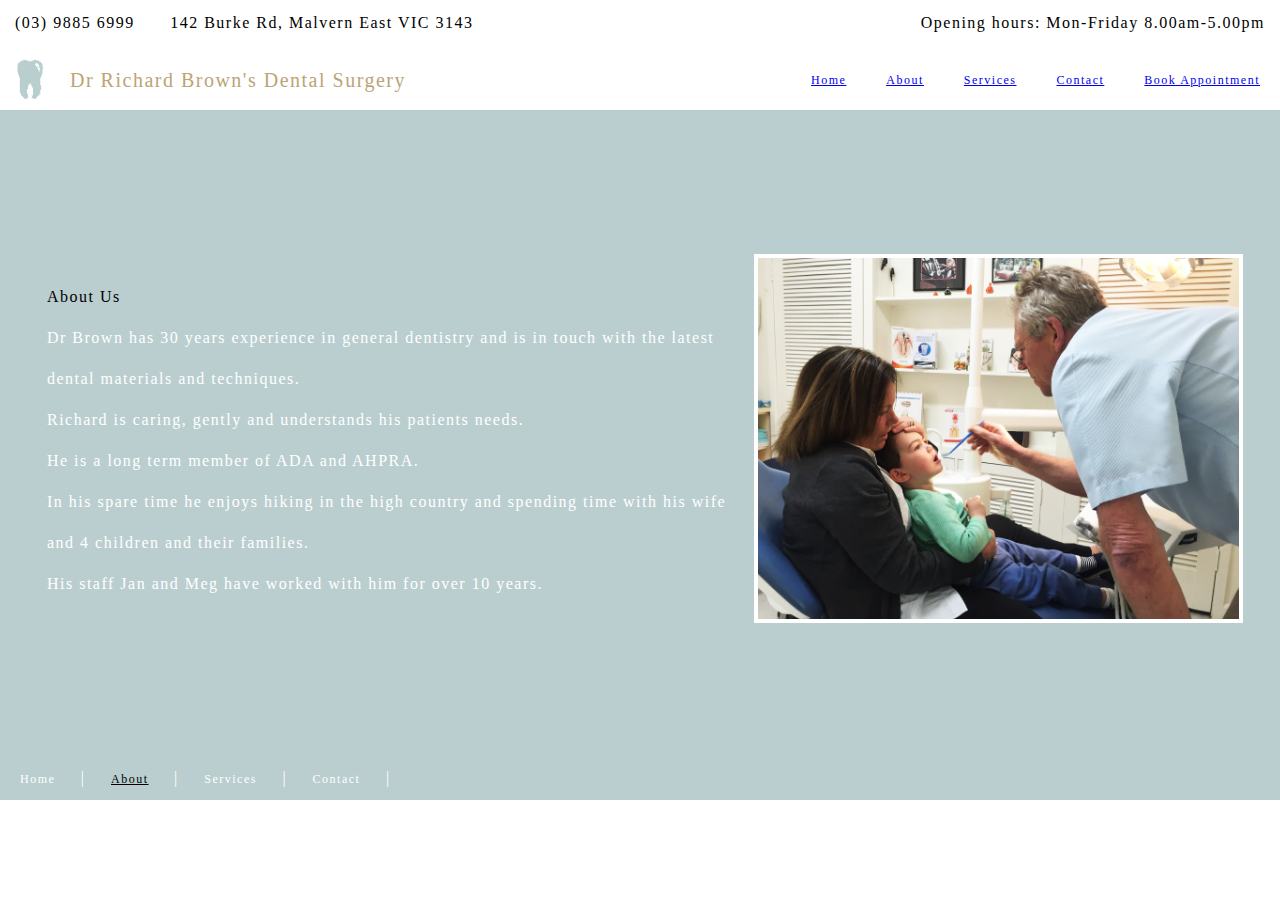
<file: about.html>
<!DOCTYPE html>
<html>
  <head>
    <title> About </title>
    <link rel="stylesheet" href="css/reset.css">
    <link rel="stylesheet" href="css/style.css">
    <link href="https://maxcdn.bootstrapcdn.com/font-awesome/4.6.3/css/font-awesome.min.css" rel="stylesheet" integrity="sha384-T8Gy5hrqNKT+hzMclPo118YTQO6cYprQmhrYwIiQ/3axmI1hQomh7Ud2hPOy8SP1" crossorigin="anonymous">
    <script src="https://code.jquery.com/jquery-3.1.1.js"   integrity="sha256-16cdPddA6VdVInumRGo6IbivbERE8p7CQR3HzTBuELA="   crossorigin="anonymous"></script>
    <script src='js/index.js'></script>

  </head>

  <body>
    <div class= 'container' 'clearfix'>
      <header>
        <div>
          <p> (03) 9885 6999 </p>
          <p> 142 Burke Rd, Malvern East VIC 3143 </p>
        </div>
        <p> Opening hours: Mon-Friday 8.00am-5.00pm </p>
      </header>

      <div class= 'main-nav'>
        <div class='logo'>
          <img id='logo' src= 'images/logocolour.png' alt text='logo'>
          <h1> Dr Richard Brown's Dental Surgery</h1>
        </div>
        <div class='nav'>
          <div class='nav-button'>
            <a href="index.html"> Home </a>
          </div>
          <div class='nav-button active'>
            <a  href="about.html"> About </a>
          </div>
          <div class='nav-button'>
            <a  href="services.html"> Services </a>
              <div class='drop-down'>
                <ul>
                  <li>sdjnkasnds</li>
                  <li>skjndksj</li>
                  <li>skldsl</li>
                </ul>
              </div>
          </div>
          <div class='nav-button'>
            <a href="contact.html"> Contact </a>
          </div>
          <div class='nav-button'>
            <a href="book.html"> Book Appointment </a>
          </div>
        </div>
      </div>
      <div class='main-content'>
        <div class='about-us'>
          <h1> About Us </h1>
          <div class='bio'>
            <p> Dr Brown has 30 years experience in general dentistry
            and is in touch with the latest dental materials
            and techniques.</p>
            <p>Richard is caring, gently and understands his patients
            needs. </p>
            <P>He is a long term member of ADA and AHPRA.</p>
            <p>In his spare time he enjoys hiking in the high country
              and spending time with his wife and 4 children and their families.</p>
            <p>  His staff Jan and Meg have worked with him for over 10 years.</p>
          </div>
        </div>
        <div>
            <img src='images/max.jpg' alt text='dr-brown'/>
        </div>
      </div>
      <footer>
        <div class='footer-nav'>
          <a href='index.html'>Home</a> |
          <a class='active'href=''>About</a> |
          <a href='services.html'>Services</a> |
          <a href='contact.html'>Contact</a> |
        </div>

      </footer>
    </div>
  </body>
</file>
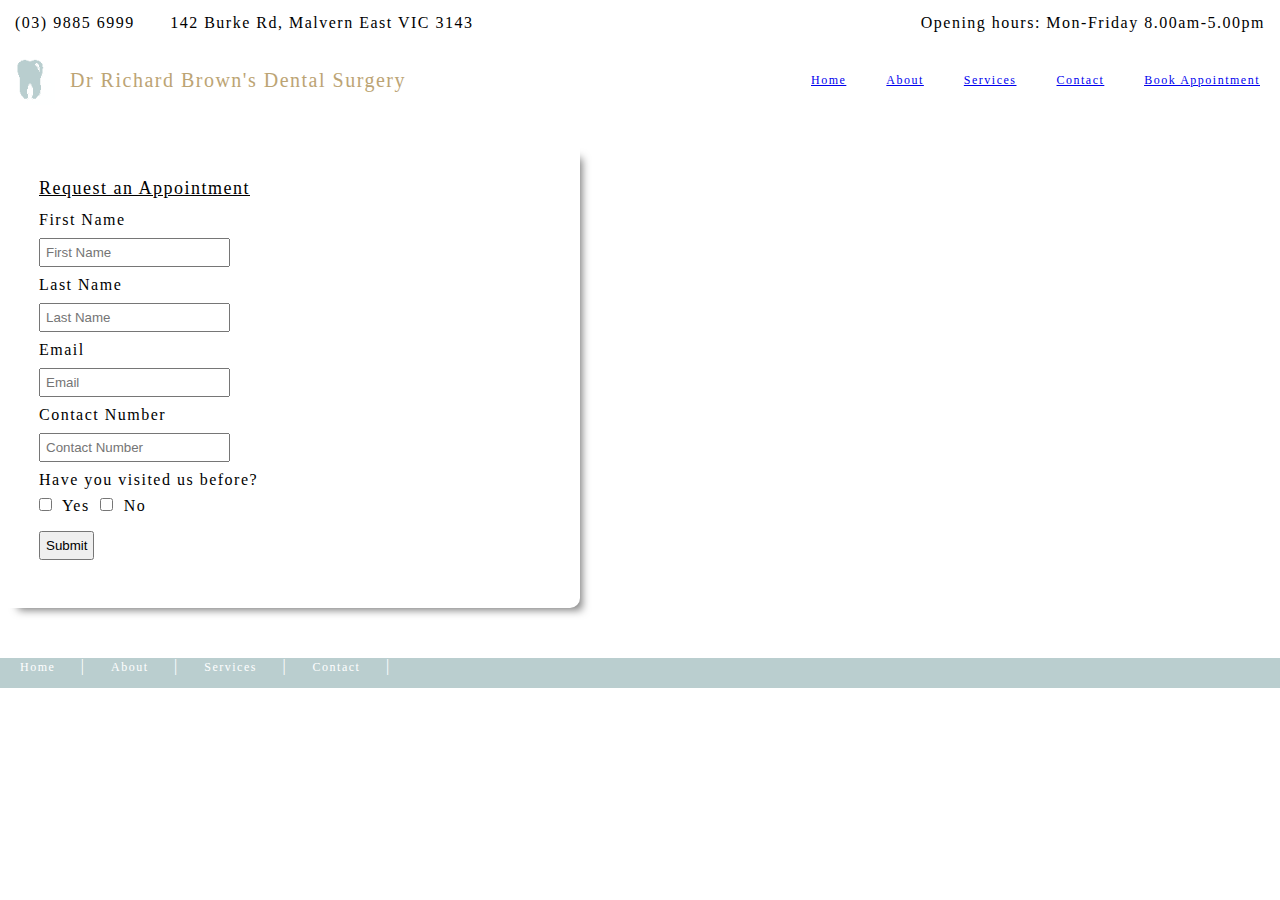
<file: book.html>
<!DOCTYPE html>
<html>
  <head>
    <title> Book An Appointment</title>
    <link rel="stylesheet" href="css/reset.css">
    <link rel="stylesheet" href="css/style.css">
    <link rel='stylesheet' href="css/unslider.css">
    <link href="https://maxcdn.bootstrapcdn.com/font-awesome/4.6.3/css/font-awesome.min.css" rel="stylesheet" integrity="sha384-T8Gy5hrqNKT+hzMclPo118YTQO6cYprQmhrYwIiQ/3axmI1hQomh7Ud2hPOy8SP1" crossorigin="anonymous">
    <script src="https://code.jquery.com/jquery-3.1.1.js"   integrity="sha256-16cdPddA6VdVInumRGo6IbivbERE8p7CQR3HzTBuELA="   crossorigin="anonymous"></script>
    <script src='js/index.js'></script>
    <script src="js/unslider.js"></script>

  </head>

  <body>
    <div class= 'container' 'clearfix'>
      <header>
        <div>
          <p> (03) 9885 6999 </p>
          <p> 142 Burke Rd, Malvern East VIC 3143 </p>
        </div>
        <p> Opening hours: Mon-Friday 8.00am-5.00pm </p>
      </header>

      <div class= 'main-nav'>
        <div class='logo'>
          <img id='logo' src= 'images/logocolour.png' alt text='logo'>
          <h1> Dr Richard Brown's Dental Surgery</h1>
        </div>
        <div class='nav'>
          <div class='nav-button'>
            <a href="index.html"> Home </a>
          </div>
          <div class='nav-button'>
            <a  href="about.html"> About </a>
          </div>
          <div class='nav-button'>
            <a  href="services.html"> Services </a>
              <div class='drop-down'>
                <ul>
                  <li>sdjnkasnds</li>
                  <li>skjndksj</li>
                  <li>skldsl</li>
                </ul>
              </div>
          </div>
          <div class='nav-button'>
            <a href="contact.html"> Contact </a>
          </div>
          <div class='nav-button active'>
            <a href="book.html"> Book Appointment </a>
          </div>
        </div>
      </div>

      <div class='book-now'>
        <h2> Request an Appointment </h2>
        <form method='POST' action="mailto:dr.richardgbrown@aapt.net.au" enctype="text/plain">
            <div>
              <label>
              <h3>First Name</h3>
              <input type='text' placeholder="First Name" name='first_name'/>
              </label>
            </div>
            <div>
              <label>
              <h3>Last Name</h3>
            <input type='text' placeholder="Last Name" name='last_name'/>
            </label>
          </div>
          <div>
              <label>
              <h3>Email</h3>
              <input type='email' placeholder="Email" name='email'/>
              </label>
          </div>
          <div>
            <label>
            <h3>Contact Number</h3>
            <input type='tel' placeholder="Contact Number" name='contact_number'/>
            </label>
          </div>
          <div>
              <h3>Have you visited us before?</h3>
              <label>
                <input type="checkbox" name='yes'> Yes
              </label>
              <label>
                <input type="checkbox" name='no'> No
              </label>
          </div>
          <input id='submit' type="submit" value="Submit">
          <!-- <a href="mailto:dr.richardgbrown@aapt.net.au">SUBMIT</a> -->

        </form>
      </div>

        <footer>
          <div class='footer-nav'>
            <a href='index.html'>Home</a> |
            <a href='about.html'>About</a> |
            <a href='services.html'>Services</a> |
            <a href='contact.html'>Contact</a> |
          </div>

        </footer><!-- main container -->
    </div>
    </body>
  </html>
</file>
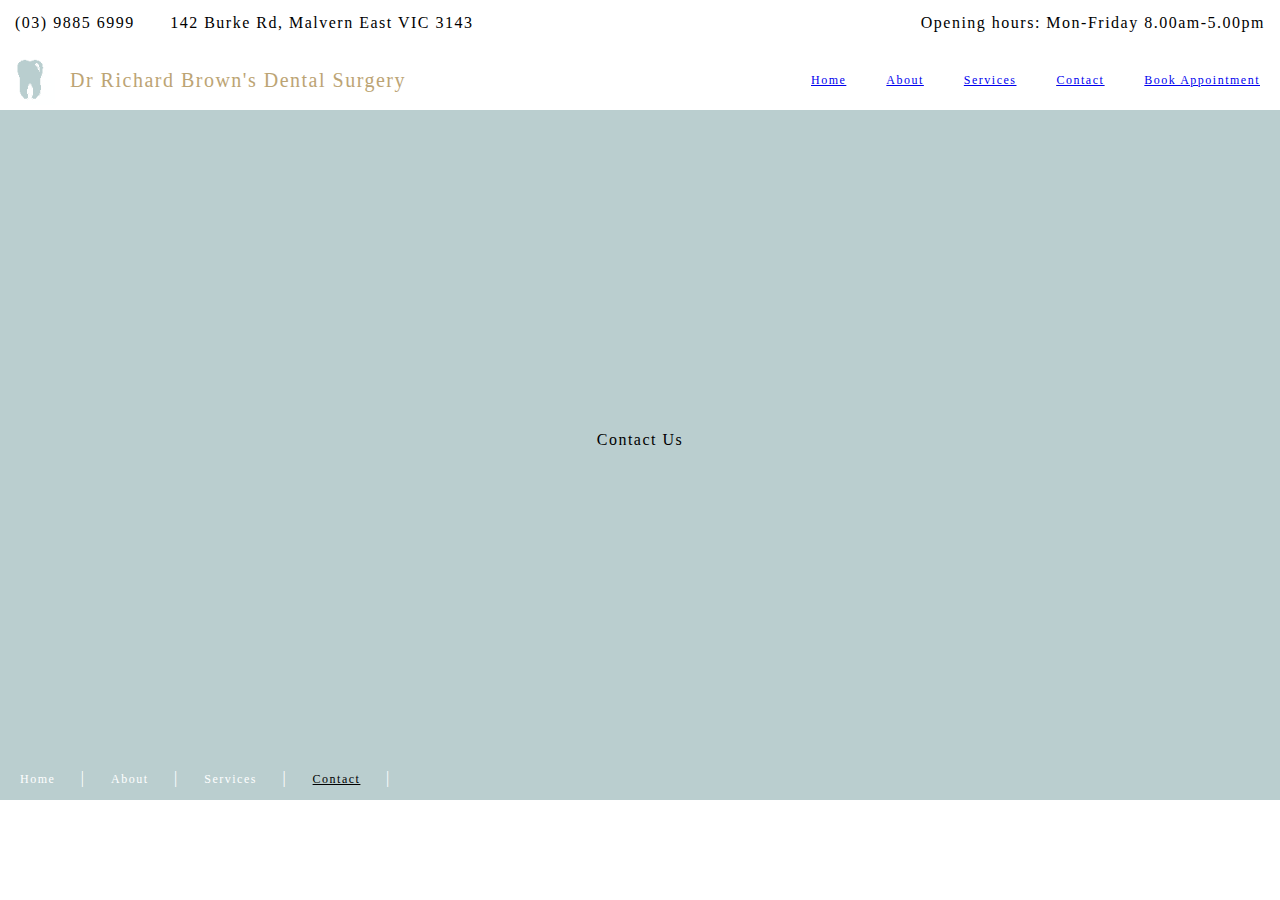
<file: contact.html>
<!DOCTYPE html>
<html>
  <head>
    <title> Contact</title>
    <link rel="stylesheet" href="css/reset.css">
    <link rel="stylesheet" href="css/style.css">
    <link href="https://maxcdn.bootstrapcdn.com/font-awesome/4.6.3/css/font-awesome.min.css" rel="stylesheet" integrity="sha384-T8Gy5hrqNKT+hzMclPo118YTQO6cYprQmhrYwIiQ/3axmI1hQomh7Ud2hPOy8SP1" crossorigin="anonymous">
    <script src="https://code.jquery.com/jquery-3.1.1.js"   integrity="sha256-16cdPddA6VdVInumRGo6IbivbERE8p7CQR3HzTBuELA="   crossorigin="anonymous"></script>
    <script src='js/index.js'></script>
    <script src="js/unslider.js"></script>

  </head>

  <body>
    <div class= 'container' 'clearfix'>
      <header>
        <div>
          <p> (03) 9885 6999 </p>
          <p> 142 Burke Rd, Malvern East VIC 3143 </p>
        </div>
        <p> Opening hours: Mon-Friday 8.00am-5.00pm </p>
      </header>

      <div class= 'main-nav'>
        <div class='logo'>
          <img id='logo' src= 'images/logocolour.png' alt text='logo'>
          <h1> Dr Richard Brown's Dental Surgery</h1>
        </div>
        <div class='nav'>
          <div class='nav-button'>
            <a href="index.html"> Home </a>
          </div>
          <div class='nav-button'>
            <a  href="about.html"> About </a>
          </div>
          <div class='nav-button'>
            <a  href="services.html"> Services </a>
              <div class='drop-down'>
                <ul>
                  <li>sdjnkasnds</li>
                  <li>skjndksj</li>
                  <li>skldsl</li>
                </ul>
              </div>
          </div>
          <div class='nav-button active'>
            <a href="contact.html"> Contact </a>
          </div>
          <div class='nav-button'>
            <a href="book.html"> Book Appointment </a>
          </div>
        </div>
      </div>

      <div class='main-content'>
        <h1> Contact Us </h1>
      </div>
      <footer>
        <div class='footer-nav'>
          <a href='index.html'>Home</a> |
          <a href='about.html'>About</a> |
          <a href='services.html'>Services</a> |
          <a class='active'href=''>Contact</a> |
        </div>

      </footer>
    </div>
</body>
</file>
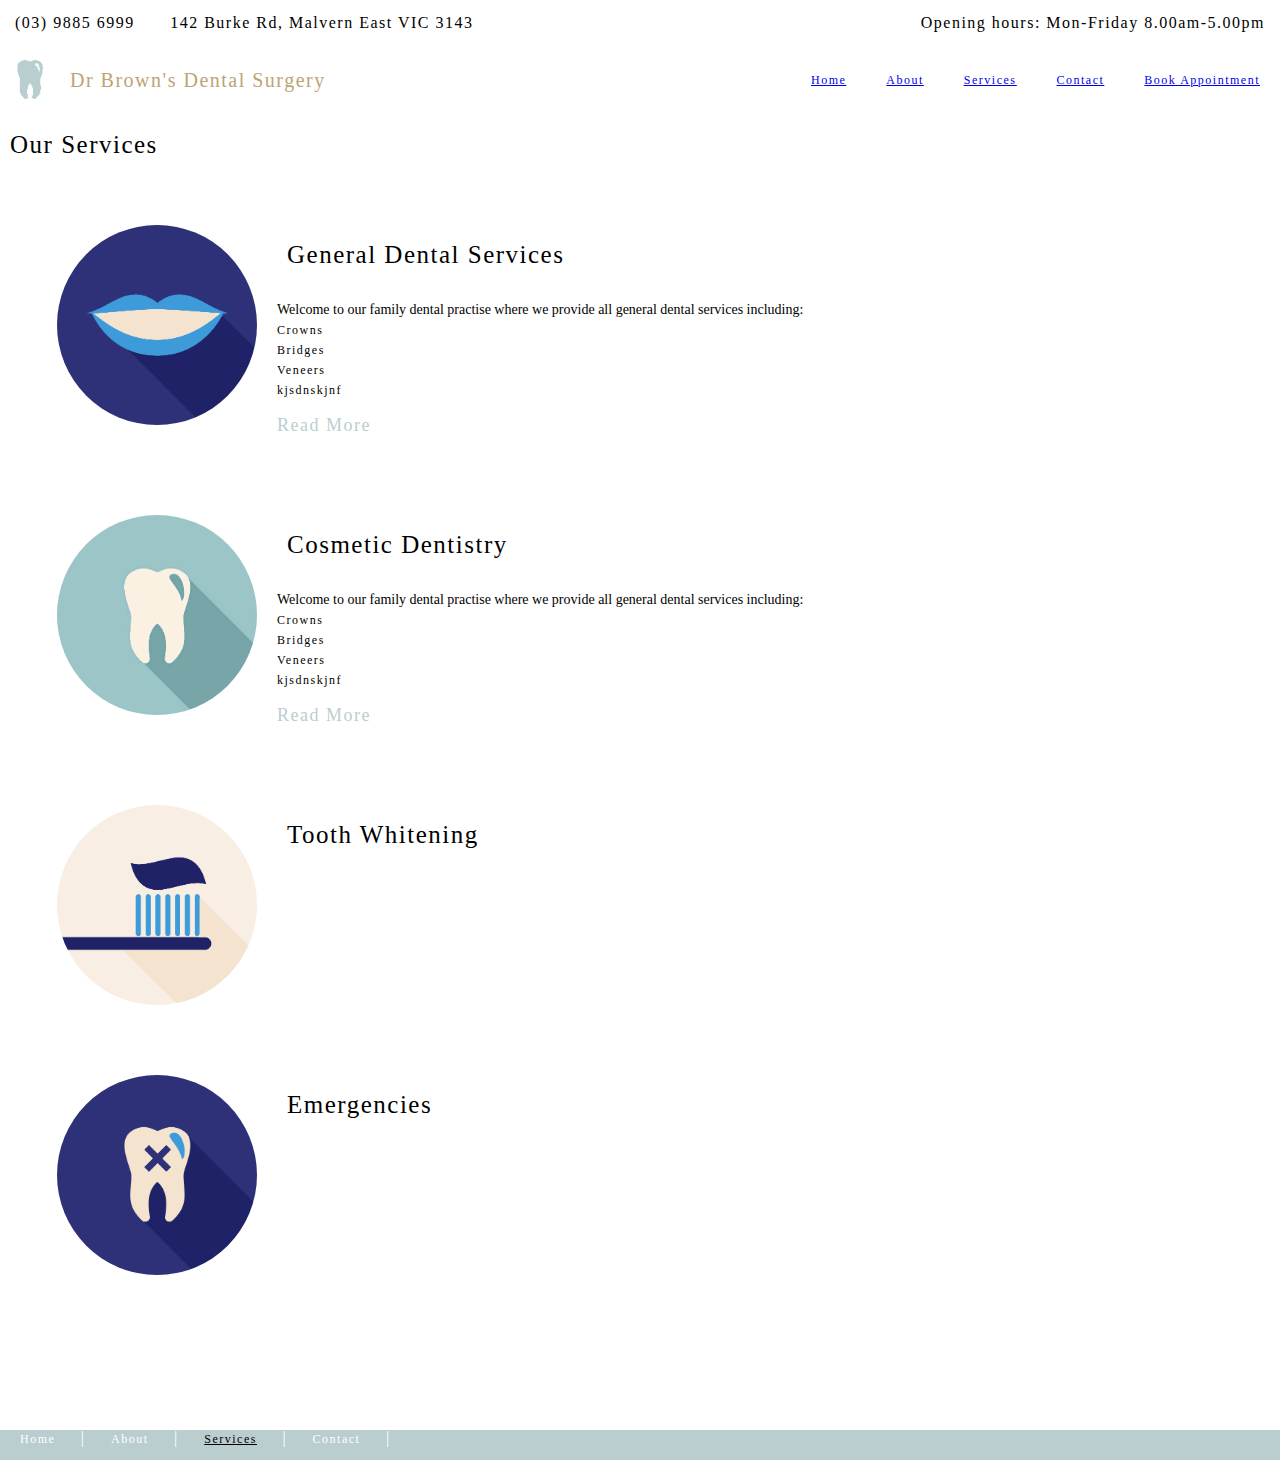
<file: services.html>
<!DOCTYPE html>
<html>
  <head>
    <title> Services</title>
    <link rel="stylesheet" href="css/reset.css">
    <link rel="stylesheet" href="css/style.css">
    <link href="https://maxcdn.bootstrapcdn.com/font-awesome/4.6.3/css/font-awesome.min.css" rel="stylesheet" integrity="sha384-T8Gy5hrqNKT+hzMclPo118YTQO6cYprQmhrYwIiQ/3axmI1hQomh7Ud2hPOy8SP1" crossorigin="anonymous">
    <script src="https://code.jquery.com/jquery-3.1.1.js"   integrity="sha256-16cdPddA6VdVInumRGo6IbivbERE8p7CQR3HzTBuELA="   crossorigin="anonymous"></script>
    <script src='js/index.js'></script>
    <script src="js/unslider.js"></script>

  </head>

  <body>
    <div class= 'container' 'clearfix'>
      <header>
        <div>
          <p> (03) 9885 6999 </p>
          <p> 142 Burke Rd, Malvern East VIC 3143 </p>
        </div>
        <p> Opening hours: Mon-Friday 8.00am-5.00pm </p>
      </header>

      <div class= 'main-nav'>
        <div class='logo'>
          <img id='logo' src= 'images/logocolour.png' alt text='logo'>
          <h1> Dr Brown's Dental Surgery</h1>
        </div>
        <div class='nav'>
          <div class='nav-button'>
            <a href="index.html"> Home </a>
          </div>
          <div class='nav-button'>
            <a  href="about.html"> About </a>
          </div>
          <div class='nav-button active'>
            <a  href="services.html"> Services </a>
              <div class='drop-down'>
                <ul>
                  <li>sdjnkasnds</li>
                  <li>skjndksj</li>
                  <li>skldsl</li>
                </ul>
              </div>
          </div>
          <div class='nav-button'>
            <a href="contact.html"> Contact </a>
          </div>
          <div class='nav-button'>
            <a href="book.html"> Book Appointment </a>
          </div>
        </div>
        <div class='mobile-nav'>
          <i id='hamburger-button'class="fa fa-bars" aria-hidden="true"></i>
        </div>
      </div>

      <div class='service-list'>
        <h2> Our Services </h2>
        <div class='service'>
          <img src='images/mouth.jpeg' alt text='general-services'>
          <div class='service-text'>
            <h2> General Dental Services </h2>
            <span class='hide-me-in-mobile'>
            <p>Welcome to our family dental practise where we provide all
            general dental services including:</p>
            <ul>
              <li> Crowns </li>
              <li> Bridges </li>
              <li> Veneers </li>
              <li> kjsdnskjnf</li>
            </ul>
            <div class="hidden-content-wrapper">
              <i class="fa fa-arrow-down show-more-button" aria-hidden="true">Read More</i>
              <p class='hidden-text'>llentesque habitant morbi tristique senectus et netus et malesuada fames ac turpis egestas. Vestibulum tortor quam, feugiat vitae, ultricies eget, tempor sit amet, ante. Donec eu libero sit amet quam egestas semper. Aenean ultricies mi vitae est. Mauris placerat eleifend leo. Quisque sit amet est et sapien ullamcorper pharetra. Vestibulum erat wisi, condimentum sed, commodo vitae, ornare
                llentesque habitant morbi tristique senectus et netus et malesuada fames ac turpis egestas. Vestibulum tortor quam, feugiat vitae, ultricies eget, tempor sit amet, ante. Donec eu libero sit amet quam egestas semper. Aenean ultricies mi vitae est. Mauris placerat eleifend leo. Quisque sit amet est et sapien ullamcorper pharetra. Vestibulum erat wisi, condimentum sed, commodo vitae, ornare
                <i class="fa fa-arrow-up show-less-button" aria-hidden="true"></i>
              </p>
            </div>
            </span>
          </div>
        </div>
        <div class='service'>
          <img src='images/tooth.jpg' alt text='cosmetic-dentistry'>
          <div class='service-text'>
            <h2> Cosmetic Dentistry </h2>
            <span class='hide-me-in-mobile'>
            <p>Welcome to our family dental practise where we provide all
            general dental services including:</p>
            <ul>
              <li> Crowns </li>
              <li> Bridges </li>
              <li> Veneers </li>
              <li> kjsdnskjnf</li>
            </ul>

            <div class='hidden-content-wrapper'>
              <i class="fa fa-arrow-down show-more-button" aria-hidden="true">Read More</i>
              <p class='hidden-text'>llentesque habitant morbi tristique senectus et netus et malesuada fames ac turpis egestas. Vestibulum tortor quam, feugiat vitae, ultricies eget, tempor sit amet, ante. Donec eu libero sit amet quam egestas semper. Aenean ultricies mi vitae est. Mauris placerat eleifend leo. Quisque sit amet est et sapien ullamcorper pharetra. Vestibulum erat wisi, condimentum sed, commodo vitae, ornare
                llentesque habitant morbi tristique senectus et netus et malesuada fames ac turpis egestas. Vestibulum tortor quam, feugiat vitae, ultricies eget, tempor sit amet, ante. Donec eu libero sit amet quam egestas semper. Aenean ultricies mi vitae est. Mauris placerat eleifend leo. Quisque sit amet est et sapien ullamcorper pharetra. Vestibulum erat wisi, condimentum sed, commodo vitae, ornare
                <i class="fa fa-arrow-up show-less-button" aria-hidden="true"></i>
              </p>
            </div>
            </span>
          </div>
        </div>
        <div class='service'>
          <img src='images/toothpaste.jpg' alt text='tooth-whitening'>
          <div class='service-text'>
            <h2> Tooth Whitening </h2>
          </div>
        </div>
        <div class='service'>
          <img src='images/badtooth.jpg' alt-text='emergencies'>
          <div class='service-text'>
            <h2> Emergencies </h2>
          </div>
        </div>
        <div class='service'>
        </div>
        <div class='service'>
        </div>
      </div>
      <footer>
        <div class='footer-nav'>
          <a href='index.html'>Home</a> |
          <a href='about.html'>About</a> |
          <a class='active'href='services.html'>Services</a> |
          <a href='contact.html'>Contact</a> |
        </div>

      </footer>
    </div>
  </body>
</file>
<file: css/style.css>
.container {
  width: 100%;
}

.clearfix:after {
content: "";
display: table;
clear: both;
}

.sticky {
  position: fixed;
  width: 100%;
  left: 0;
  top: 0;
  z-index: 100;
  border-top: 0;
}

body {
  font-family: verdana;
  letter-spacing: 1.5px;
}

header {
  width: 100%;
  height: 50px;
  display: flex;
  flex-direction: row;
  flex-wrap: wrap;
  justify-content: space-between;
/*altered*/
  rgba(255, 255, 255, 0.5);
}

header p {
  display: inline-block;
  font-size: 16px;
  margin: 15px;
  font-weight: 500;
}

.main-nav {
  width: 100%;
  display: flex;
  flex-direction: row;
  justify-content:space-between;
  /*background-color: #2e3178;*/
  border-radius: 4px;
  background-color: white;
  /*position: fixed;*/
  z-index: 10px;
}

#logo {
  width: 50px;
  height: 50px;
  margin: 5px;
}

.main-nav h1 {
 display: inline-block;
 /*color: white;*/
 font-size: 20px;
 padding: 20px;
 padding-left: 10px;
 color: #bca474;
}

h1:hover {
  color: black;
}




.nav {
  display: flex;
  flex-direction: row;
  justify-content: flex-end;
}

.logo {
  display: flex;
  align-items: center;
  flex-direction: row;
}

.nav-button {
      text-decoration: none;
      padding: 24px 20px 10px 20px;
      font-size: 12px;
      border-radius: 0px;
}

.nav-button p {
  color:black;
  text-decoration: none;
}

.nav-button:hover {
    border-bottom: 2px solid white;
    background-color: white;
    border-radius: 1px;
    cursor: pointer;

}

.nav-button:hover p {
    color: #bca474;
    cursor: pointer;
}

.drop-down {
    display: none;
    position: absolute;
    margin-top: 37px;
    background: rgba(255, 255, 255, 0.8);
    margin-left: -20px;
    width: 156px;
}

.active {
  color: black;
  border-radius: 1px;
  text-decoration: underline;
}

.nav-button.active p {
    color: #000;
}

/* dropdown css  */

.nav-button:hover .drop-down {
    display: block;
    cursor: pointer;
}

.drop-down {
  display: none;
  position: absolute;
  margin-top: 24px;
  background: rgba(255, 255, 255, 0.8);
  margin-left: -22px;
  box-shadow: 5px 5px 4px -3px rgba(0, 0, 0, 0.38);
}

.drop-down li {
    padding: 15px;
    color: black;
    border-bottom: 1px solid rgba(255, 255, 255, 0.27);
}

.drop-down li:hover {
    color: #bca474;
    cursor: pointer;
}

.display-board {
    display: flex;
    flex-wrap: wrap;
    width: 100%;
    height: 565px;
    /* border: 10px solid white; */
    justify-content: flex-end;
    background: url(../images/julie.jpg) no-repeat fixed 100%;
    background-size: cover;
    background-position: 0px 40px;
    align-items: center;
}

.box-content {
  padding: 20px;
  /*height: 280px;*/
  display: flex;
  align-items: center;
  justify-content: center;
  flex-direction: column;
  margin: 30px;
  color: black;
  background-color: white;
  box-shadow:3px 4px 18px 0 rgba(0, 0, 0, 0.7);

}

.box-content i {
  margin: 10px;
}
.box-content img{
  width: 80px;
  margin 10px;
}

.box-content h2{
  font-size: 30px;
  margin:10px;
  padding:5px;

}

.box-content p{
  font-size: 20px;
  margin: 10px;
}

.box-content .italics {
    color: #bca474;
}

.box-content button{
  width: 200px;
  height: 50px;
  font-size: 20px;
  background-color: #bacecf;
  border: none;
  /*border-radius: 15px;*/
  margin: 10px;
}

.box-content button:hover{
  background-color: white;
  border: 3px solid #bacecf;
  cursor: pointer;

}

.topic-thumbnails {
  width: 100%;
  height: 500px;
  padding-top:100px;
  padding-bottom: 100px;
  display: flex;
  flex-direction: row;
  justify-content: space-around;
  flex-wrap: wrap;
}

.topic {
padding-top: 50px;
display: flex;
flex-direction: column;
justify-content: center;
flex-wrap: wrap;
align-items: center;
}


.quote {
  margin-top: 100px
  margin-bottom:100px;
  padding: 100px;
  height: 500px;
  background-color: #2e3178;
  color: white;
  display: flex;
  align-items: center;
  flex-direction: column;
  justify-content: center;


}

.quote-content{
  width: 70%;
  border-top: 2px solid white;
  border-bottom: 2px solid white;
  display: flex;
  align-items: center;
  flex-direction: column;
  justify-content: center;
  background-color: white;
  color:#2e3178;
  border-radius: 4px;

}

.quote p {
  font-size: 30px;
  margin: 20px;
}

.italics{
  font-style: italic;
}
.topic-thumbnails img {
  margin: 5px;
  margin-bottom: 20px;
  width: 200px;
  height: 200px;
  display: inline-block;
  border-radius: 100px;
}

.topic-thumbnails a{
  text-decoration: none;
  color: black;
}

.topic h2 {
  font-size: 14px;
  /*font-weight: bold;*/
  display: flex;
  align-items: center;
}

.topic-services:hover{
  text-decoration: underline;
  cursor: pointer;
}

.topic img:hover {
  border-bottom: 2px solid black;
  width: 205px;
  height:205px;
  cursor: pointer;
}

.topic h2:hover {
  text-decoration: underline;
  cursor: pointer;
}



.contact-content{
  width: 100%;
  display: flex;
  align-items: center;
  flex-direction: column;;
  padding-top: 50px;
  padding-bottom: 50px;
  height: 600px;
  justify-content: center;

}



#red{
  color:red;
}

/*.contact-content-wrapper:hover {
  background-color: #889fa0;
  border: 7px solid white;
  color:*/
/*}*/

.contact-content-wrapper {
  padding: 20px;
  border-radius: 4px;
  color: black;
  background-color: white;
  border: 7px solid #889fa0;
}
.contact-content h1 {
  font-size: 23px;
  text-align: center;
  display: block;
  margin: 20px 0 40px 0;
  text-decoration: underline;


}

#email-adress:hover{
  text-decoration: underline;
  cursor: pointer;
}

.bio p {
  color: white;
}

.contact-content p {
  width: 800px;
  text-align: center;
  float: center;
  margin: 10px;
  line-height: 41px;
}
.contact-information{
  display: flex;
  flex-direction: column;
  justify-content: space-between;
  align-items: baseline;
  height: 849px;
  background-color: #bacecf;
  color: white;

  background-color: #bacecf;
  color: white;
}
.contact-information h2{
  display: block;
  padding: 30px 0 30px 30px;
  font-size: 23px;
  text-decoration: underline;
}

.main-content-wrapper h2 {
  color: white;
  margin-top: 10px;
  font-size: 23px;
  text-decoration: underline;
  margin:0;
  padding-bottom: 30px;
}

.opening-hours i {
  color: white;
  font-size: 30px;
  margin-right: 10px;
}

.opening-hours{
  width: 100%;
   display: flex;
   flex-direction: row;
   justify-content: space-around;
   line-height: 24px;
   padding: 30px;
   margin-bottom: 60px;
   color: black;
 }


.opening-hours h3{
  margin-bottom: 10px;
  text-decoration: underline;

}

.location {
  display: inline-block;
}

.location img{
  width:100%;
   border: 4px solid white;


}

#where-we-are {
  margin-top: 15px;
}

.icon {
  margin: 10px;
  padding: 5px;
}

#phone {
  margin-top: 20px;
}

.fa {
  color: #bacecf;
}


footer {
  width: 100%;
  height: 30px;
  background-color: #bacecf;
  color: white;
  display: flex;
  flex-direction: row;
  justify-content: space-between;
}

footer a{
  text-decoration: none;
  padding: 20px;
  color: white;
  font-size:12px;
}

footer a:hover{
  text-decoration: underline;
  cursor: pointer;
}

.footer-icons i {
  color: white;
  margin-right: 10px;
  padding-right: 3px
}

/*ABOUT US PAGE*/

.about-us {
  width: 56%;
  font-size: 16px;
  text-align: left;
  line-height: 41px;
  display: flex;
  flex-direction: column;
  justify-content: center;
  padding: 15px;


}

.main-content{
  display: flex;
  flex-direction: row;
  justify-content: space-around;
  align-items: center;
  margin: 0;
  margin-top: 0;
  height: 600px;
  padding: 30px;
  background-color: #bacecf;
}

.main-content img {
  width: 481px;
  padding: 0;
  border: 4px solid white;
  margin: 5px;
}

img#map {
 height: 400px;
}

/*SERVICES PAGE*/

.hide-me {
  display:none;
}
.service-list h2 {
    font-size: 25px;
    padding: 10px;
    margin-bottom: 10px;

}

.service-list h1 {
  padding-left: 50px;
  padding-top: 30px;
  font-size: 23px;
  text-decoration: underline;
}

.service-list {
  display: none;
  margin: 0;
  width: 100%;
  font-size: 18px;
  text-align: left;
  line-height: 50px;
  display: flex;
  flex-direction: column;

}

.service-list img {
  width: 200px;
  height: 200px;
  margin: 5px;
  margin-right: 20px;
  border-radius: 100px;
}

.service {
  width: 70%;
  display: flex;
  flex-direction: row;
  padding: 20px;
  background-color: white;
  padding: 30px;
  margin-left: 22px;
}
.services-we-offer{
  display: flex;
 flex-wrap: wrap;
 margin-left: 50px;
}
.service-text {
  display: flex;
  flex-direction: column;
}

.service-text ul {
  font-size: 12px;
  line-height: 20px;
  display: inline;
  color: black;
}

.service-text p {
  font-size: 14px;
  letter-spacing: normal;
  line-height: 20px;
}

.hidden-text {
  display:none;
}

/*book an appointment*/

.book-now {
  display: block;
  /* float: left; */
  border-radius: 10px;
  margin: 30px 35px 50px 0;
  background-color: white;
  padding: 34px;
  height: 400px;
  width: 40%;
  /* position: absolute; */
  -webkit-box-shadow: 10px 10px 9px -8px rgba(122,122,122,1);
  -moz-box-shadow: 10px 10px 9px -8px rgba(122,122,122,1);
  box-shadow: 10px 10px 9px -8px rgba(122,122,122,1);
  /* z-index: 10; */
}

input {
  margin: 5px;
  padding: 5px;
}

#submit {
  margin-top: 15px;
}

.book-now h2{
  font-size: 18px;
  margin: 5px;
  text-decoration: underline;
  padding-bottom: 10px;
}
.book-now h3{
  font-size: 16px;
  margin: 5px;
}

.mobile-nav {
  display:none;
  position: absolute;
  left: 332px;

}

.mobile-nav ul{
  margin-right: 30px;
  background-color: white;
}


#hamburger-button{
  font-size: 38px;
  margin: 10px;
}

/*IPHONE VIEW*/



/*IPAD SCREEN*/

@media screen and (max-width: 768px) {
  .mobile-nav{
    display: inline-block;
    left: 693px;
  }

  .main-nav{
    flex-direction: column;
  }
  .nav {
    display: none;
    width: 100%;
  }
  header {
    display: none;
  }

  .logo h1{
    font-size: 14px;
  }

  .nav-button:hover .drop-down {
      display: none;
      cursor: pointer;
  }

  .display-board{
    background-size:cover;
    height: 300px;
    justify-content:flex-end;;
    background-color: rgba(255, 255, 255, 0.88);
    box-shadow: 0 0 0 0;
  }

  .display-board h2{
    font-size: 18px;
    color: white;
  }

  .display-board p{
    font-size: 16px;
    color: black;
  }
  .display-board img{
    width: 30px;
  }
  .box-content {
    height: 216px;
    width: 177px;
    border: 0;
  }
  .box-content h2{
    color: black;
    font-size: 12px;
    margin: 2px;

  }

  .box-content p {
    font-size: 10px;
    margin: 8px;
  }

  .box-content button{
    height: 33px;
    width: 83px;
    font-size:13px;
    margin:1px;
  }

  .topic-thumbnails {
    height: 650px;
    padding: 10px;
    display: block;
  }

  .topic-thumbnails img{
    width: 100px;
    height: 100px;
  }

  .contact-content {
    display: none;
}

  .contact-information {
    display: flex;
    justify-content: center;
    align-items: center;
    flex-direction: column;
    padding: 35px;
    margin-top: 50px;
}



 img#map {
  height: 271px;
  padding-top: 20px;
  padding-left: 20
}

.opening-hours {
  margin: 0;
  color: black;
}


.footer-nav a {
  padding: 0px;
  font-size: 10px;
}

footer{
  display: block;
  height:20px;
  padding:20px;
}

.footer-icons {
  display: none;
}


/*SERVICE PAGE*/

.service{
  flex-direction: column;
  align-items: center;
  justify-content: center;
}

.service-text{
  align-items: center;
}

.service-list{
  display: none;
  margin: 0;
  justify-content: center;
  width: 100%;
}

.service-text h2{
  font-size: 20px;
  width: 100%;
}

.hide-me-in-mobile{
  display: none;
}

.service img:hover{
  border: 3px solid black;
    cursor: pointer;
}


.sticky {
  position: fixed;
  width: 100%;
  left: 0;
  top: 0;
  z-index: 100;
  border-top: 0;
}

.main-content{
  flex-direction: column;
  height: 627px;
  margin: 0;
  padding: 5px;
  background-color: white;
}

.about-us{
  display: flex;
  font-size: 12px;
  text-align: left;
  width: 100%;
  padding: 10px;
  margin: 0;
  background-color: #bacecf;
}

.about-us h1{
  font-size: 18px;
  margin: 0;


}
.about-us p{
  padding-left: 20px;
}

.main-content img{
  width: 346px;
}

.contact-information{
  flex-direction: column;
}

.opening-hours{
  flex-direction: column;
}

img#map {
  width: 100%;
  height: 179px;
  padding:0;
}
}


@media screen and (max-width: 400px){

  .mobile-nav{
    display: inline-block;
    left: 353px;
  }

  .main-nav{
    flex-direction: column;
  }
  .nav {
    display: none;
    width: 100%;
  }
  header {
    display: none;
  }

  .logo h1{
    font-size: 14px;
  }

  .nav-button:hover .drop-down {
      display: none;
  }

  .display-board{
    background-size:cover;
    height: 300px;
    justify-content: center;
    background-color: rgba(255, 255, 255, 0.88);
    box-shadow: 0 0 0 0;
  }

  .display-board h2{
    font-size: 18px;
    color: white;
  }

  .display-board p{
    font-size: 16px;
    color: black;
  }
  .display-board img{
    width: 30px;
  }
  .box-content {
    height: 216px;
    width: 177px;
    border: 0;
  }
  .box-content h2{
    color: black;
    font-size: 12px;
    margin: 2px;

  }

  .box-content p {
    font-size: 10px;
    margin: 8px;
  }

  .box-content button{
    height: 33px;
    width: 83px;
    font-size:13px;
    margin:1px;
  }

  .topic-thumbnails {
    height: 650px;
    padding: 10px;
    display: block;
  }

  .topic-thumbnails img{
    width: 100px;
    height: 100px;
  }

  .contact-content {
    display: none;
}

  .about-us p {
    padding-left: 20px;
    font-size: 10px;
    line-height: 19px;
  }

  .contact-information {
    display: flex;
    justify-content: center;
    align-items: center;
    flex-direction: column;
    padding: 35px;
    margin-top: 50px;
    letter-spacing: 0.5px;
    height: 600px;
}

.contact-information h2 {
  padding: 30px 0 30px 30px;
}

.opening-hours p {
  font-size: 12px;
}

.opening-hours i {
  font-size: 15px;
}
.opening-hours h3{
  padding: 3px;
}
img#map {
  width: 100%;
  height: 133px;
  padding:0;
}

.opening-hours {
  margin: 0;
}

.footer-nav a {
  padding: 10px;
  font-size: 10px;
}

footer{
  display: block;
}

.footer-icons {
  display: none;
}


/*SERVICE PAGE*/

.service{
  flex-direction: column;
  align-items: center;
  justify-content: center;
}

.service-text{
  align-items: center;
}

.service-list{
  display: none;
  margin: 0;
  justify-content: center;
  width: 100%;
}

.service-text h2{
  font-size: 20px;
  width: 100%;
}

.hide-me-in-mobile{
  display: none;
}

.service img:hover{
  border: 3px solid black;
  cursor: pointer;
}


.main-content{
  flex-direction: column;
  height: 830px;
  margin: 0;
  padding: 5px;
  background-color: white;
}

.about-us{
  display: flex;
  font-size: 12px;
  text-align: left;
  width: 100%;
  padding: 10px;
  margin: 0;
  background-color: #bacecf;
}

.about-us h1{
  font-size: 18px;
  margin: 0;


}
.about-us p{
  padding-left: 20px;
}

.main-content img{
  width: 346px;
}


.opening-hours{
  flex-direction: column;
}


}



/*@media screen and (max-width: 1027px) and (min-width: 650px){
  header p{

  }

}*/
</file>
<file: css/unslider.css>
/**
 *   Here's where everything gets included. You don't need
 *   to change anything here, and doing so might break
 *   stuff. Here be dragons and all that.
 */
/**
 *   Default variables
 *
 *   While these can be set with JavaScript, it's probably
 *   better and faster to just set them here, compile to
 *   CSS and include that instead to use some of that
 *   hardware-accelerated goodness.
 */
.unslider {
  overflow: auto;
  margin: 0;
  padding: 0;
}
.unslider-wrap {
  position: relative;
}
.unslider-wrap.unslider-carousel > li {
  float: left;
}
.unslider-vertical > ul {
  height: 100%;
}
.unslider-vertical li {
  float: none;
  width: 50%;
}
.unslider-fade {
  position: relative;
}
.unslider-fade .unslider-wrap li {
  position: absolute;
  left: 0;
  top: 0;
  right: 0;
  z-index: 8;
}
.unslider-fade .unslider-wrap li.unslider-active {
  z-index: 10;
}
.unslider ul, .unslider ol, .unslider li {
  list-style: none;
  /* Reset any weird spacing */
  margin: 0;
  padding: 0;
  border: none;
}
.unslider-arrow {
  position: absolute;
  left: 20px;
  z-index: 2;
  cursor: pointer;
}
.unslider-arrow.next {
  left: auto;
  right: 20px;
}

.unslider-nav ol {
  list-style: none;
  text-align: center;
}
.unslider-nav ol li {
  display: inline-block;
  width: 6px;
  height: 6px;
  margin: 0 4px;
  background: transparent;
  border-radius: 5px;
  overflow: hidden;
  text-indent: -999em;
  border: 2px solid #fff;
  cursor: pointer;
}
.unslider-nav ol li.unslider-active {
  background: #fff;
  cursor: default;
}
</file>
